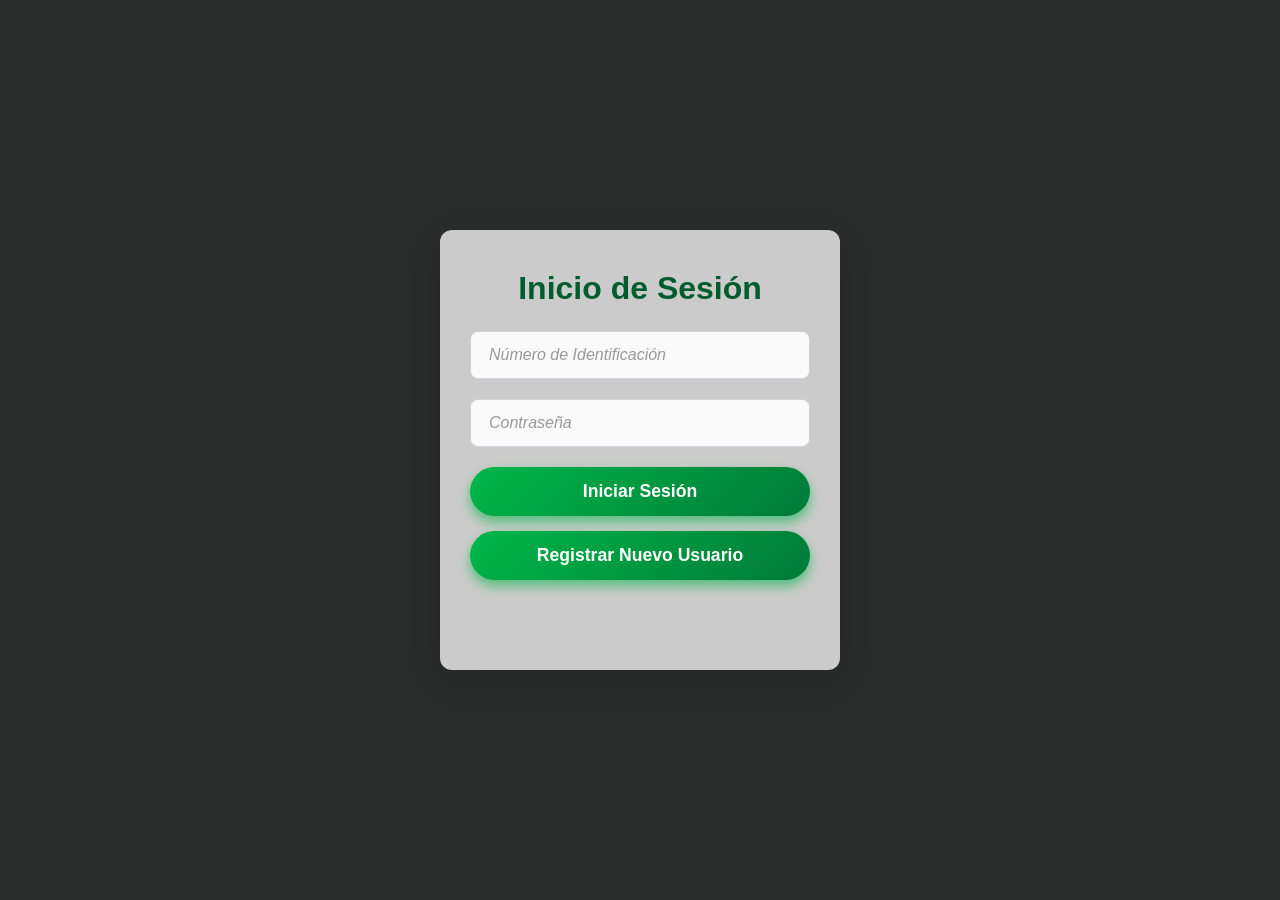
<file: cajero_1/index.html>
<!DOCTYPE html>
<html lang="es">
<head>
  <meta charset="UTF-8"/>
  <meta name="viewport" content="width=device-width, initial-scale=1"/>
  <title>Sistema Bancario</title>
  <link rel="stylesheet" href="./css/style.css">
</head>
<body>
<!-- Login -->
<div id="login" class="container">
  <h2>Inicio de Sesión</h2>
  <input type="text" id="identificacion" placeholder="Número de Identificación" autocomplete="username" />
  <input type="password" id="password" placeholder="Contraseña" autocomplete="current-password" />
  <button id="loginBtn">Iniciar Sesión</button>
  <button id="showRegisterBtn">Registrar Nuevo Usuario</button>
  <p id="loginMessage" class="message"></p>
</div>

<!-- Registro -->
<div id="registerForm" class="container hidden">
  <h2>Registrar Nuevo Usuario</h2>
  <input type="text" id="regNombre" placeholder="Nombre" autocomplete="name" />
  <input type="text" id="regApellido" placeholder="Apellido" autocomplete="family-name"/>
  <input type="text" id="regDireccion" placeholder="Dirección" autocomplete="street-address"/>
  <input type="text" id="regIdentificacion" placeholder="Número de Identificación" autocomplete="username"/>
  <input type="password" id="regPassword" placeholder="Contraseña" autocomplete="new-password"/>
  <select id="regTipoCuenta">
    <option value="" disabled selected>Seleccione tipo de cuenta</option>
    <option value="1">Cuenta Corriente</option>
    <option value="2">Cuenta de Ahorros</option>
  </select>
  <button id="registerBtn">Registrar</button>
  <button id="cancelRegisterBtn">Cancelar</button>
  <p id="registerMessage" class="message"></p>
</div>

<!-- Cajero -->
<div id="cajero" class="container hidden">
  <h2>Menú Principal</h2>
  <button id="consignarBtn">Consignar</button>
  <button id="retirarBtn">Retirar</button>
  <button id="transferirBtn">Transferir a otra cuenta</button>
  <button id="consultarSaldoBtn">Consultar Saldo</button>
  <button id="consultarMovimientosBtn">Consultar Movimientos</button>
  <button id="logoutBtn">Cerrar Sesión</button>

  <div id="operationForm" class="hidden" style="margin-top: 25px; text-align: left;"></div>

  <div id="saldoDisplay"></div>

  <div id="movimientosList" class="hidden"></div>
</div>

<!-- Popup mensaje -->
<div id="popupMessage" class="hidden"></div>

<script type="module" src="./js/main.js"></script>
</body>
</html>
</file>
<file: cajero_1/css/style.css>
/* Reset básico */
    * {
      margin: 0;
      padding: 0;
      box-sizing: border-box;
      font-family: -apple-system, BlinkMacSystemFont, "Segoe UI", Roboto,
        Oxygen, Ubuntu, Cantarell, "Open Sans", "Helvetica Neue", sans-serif;
      color: #333333;
    }

    body {
      background-color: #2a2b2b;
      min-height: 100vh;
      display: flex;
      justify-content: center;
      align-items: center;
      padding: 20px;
      position: relative;
    }

    .container {
      width: 400px;
      max-width: 100%;
      background-color: #cccbcb;
      border-radius: 12px;
      box-shadow: 0 10px 35px rgba(0, 0, 0, 0.1);
      padding: 40px 30px;
      text-align: center;
      transition: box-shadow 0.3s ease;
    }

    .container:focus-within, .container:hover {
      box-shadow: 0 10px 45px rgba(0, 128, 73, 0.3);
    }

    h2 {
      font-weight: 600;
      font-size: 2rem;
      color: #005c2f;
      margin-bottom: 24px;
    }

    input[type="text"],
    input[type="password"],
    input[type="number"],
    select {
      width: 100%;
      padding: 14px 18px;
      margin-bottom: 20px;
      border: 1.8px solid #d1d5db;
      border-radius: 8px;
      background-color: #fafafa;
      font-size: 1rem;
      transition: border-color 0.3s ease, box-shadow 0.3s ease;
      color: #222222;
    }

    input[type="text"]::placeholder,
    input[type="password"]::placeholder,
    input[type="number"]::placeholder,
    select {
      color: #999999;
      font-style: italic;
    }

    input[type="text"]:focus,
    input[type="password"]:focus,
    input[type="number"]:focus,
    select:focus {
      outline: none;
      border-color: #007a38;
      box-shadow: 0 0 6px rgba(0, 122, 56, 0.5);
      background-color: #ffffff;
    }

    button {
      width: 100%;
      padding: 14px 0;
      border: none;
      border-radius: 50px;
      font-size: 1.1rem;
      font-weight: 600;
      color: #ffffff;
      background: linear-gradient(135deg, #00b74a, #007a38);
      box-shadow: 0 6px 12px rgba(0, 183, 74, 0.6);
      cursor: pointer;
      user-select: none;
      transition: background 0.3s ease, box-shadow 0.3s ease;
      margin-bottom: 15px;
    }

    button:hover:not(:disabled) {
      background: linear-gradient(135deg, #007a38, #005c2f);
      box-shadow: 0 8px 20px rgba(0, 122, 56, 0.8);
    }

    button:disabled {
      background-color: #a3a3a3;
      box-shadow: none;
      cursor: not-allowed;
      color: #e1e1e1;
    }

    .message {
      font-weight: 600;
      min-height: 25px;
      margin-top: 10px;
      color: #dc2626; /* rojo */
      text-align: center;
      user-select: none;
    }

    #saldoDisplay {
      font-weight: 700;
      font-size: 1.3rem;
      color: #047857; /* verde oscuro */
      margin-top: 20px;
      user-select: none;
    }

    table {
      width: 100%;
      border-collapse: collapse;
      margin-top: 20px;
      font-size: 1rem;
      color: #444444;
      text-align: left;
      border-radius: 8px;
      overflow: hidden;
      box-shadow: 0 2px 8px rgba(0,0,0,0.05);
    }

    th, td {
      padding: 12px 15px;
      border-bottom: 1px solid #e2e8f0;
    }

    th {
      background-color: #f0fdf4;
      font-weight: 700;
      color: #047857;
    }

    tr:nth-child(even) {
      background-color: #f9fafb;
    }

    #operationForm label {
      display: block;
      font-weight: 600;
      margin-bottom: 8px;
      color: #4b5563;
      user-select: none;
    }

    .hidden {
      display: none !important;
    }

    /* Popup styles */
    #popupMessage {
      position: fixed;
      top: 20px;
      right: 20px;
      background-color: #2f855a;
      color: #ffffff;
      padding: 16px 24px;
      border-radius: 8px;
      box-shadow: 0 4px 12px rgba(0,0,0,0.3);
      font-weight: 600;
      opacity: 0;
      pointer-events: none;
      transition: opacity 0.3s ease;
      z-index: 10000;
      max-width: 320px;
      user-select: none;
    }

    #popupMessage.error {
      background-color: #dc2626; /* rojo */
    }

    #popupMessage.show {
      opacity: 1;
      pointer-events: auto;
    }

    /* Responsive */
    @media (max-width: 460px) {
      .container {
        width: 95%;
        padding: 30px 20px;
      }

      h2 {
        font-size: 1.6rem;
      }

      button, input[type="text"], input[type="password"], input[type="number"], select {
        font-size: 1rem;
      }
    }
</file>
